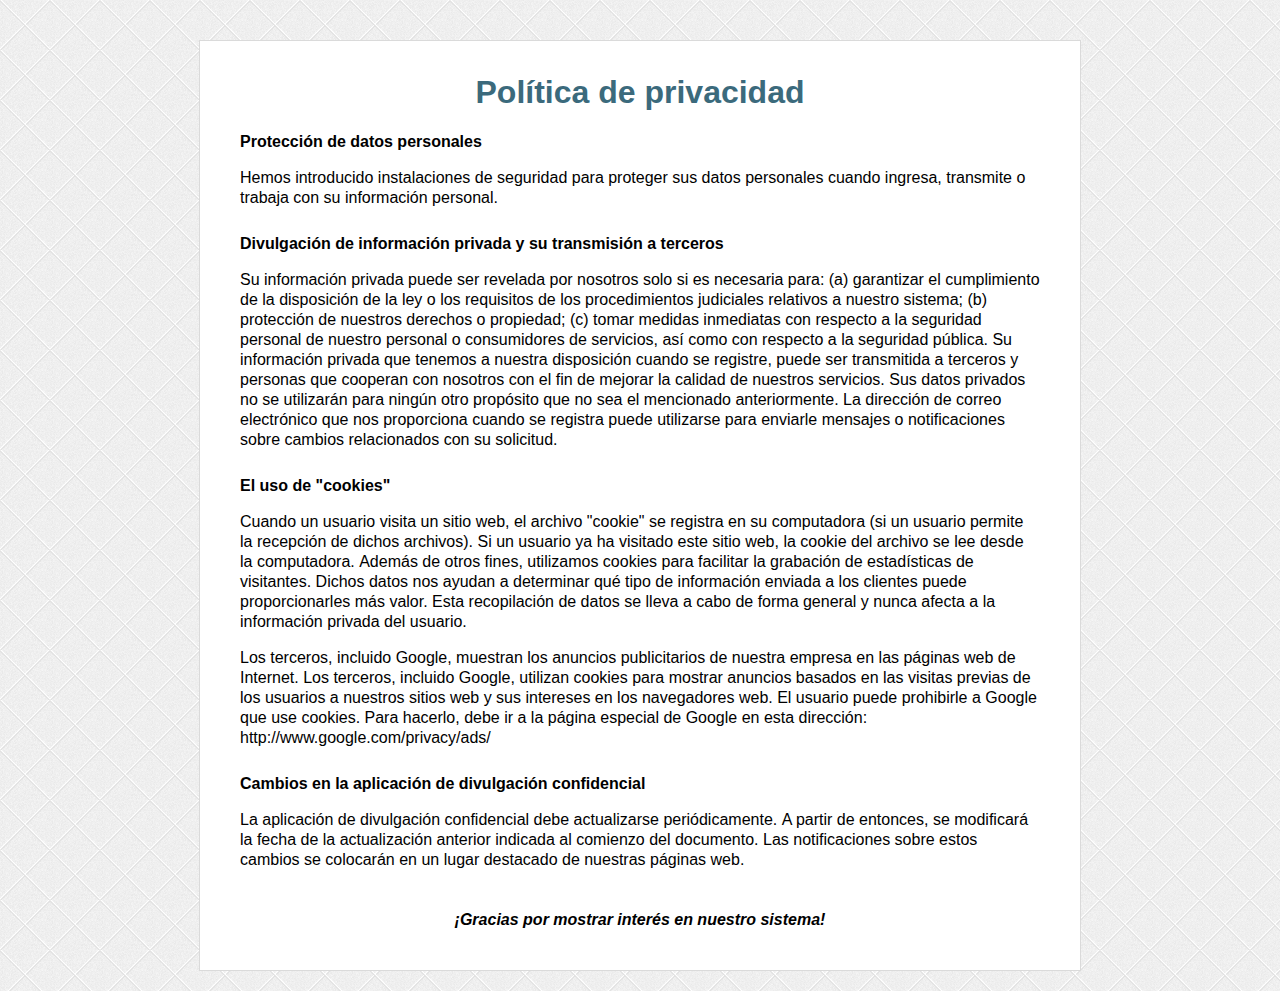
<file: rules_es.html>
<!DOCTYPE html>
<!-- saved from url=(0051)http://princess.pruduct4sport.com/ro/policy_en.html -->
<html lang="ru"><head><meta http-equiv="Content-Type" content="text/html; charset=UTF-8">
	
	<title>Política de privacidad</title>
<style type="text/css">.jlhlebbhengjlhmcjebbkambaekglhkf {top: 0px; left: 0px;min-width: 30px;max-width: 300px;font-size: 13px;font-family: arial, helvetica, sans-serif;opacity: .93;padding:0px;position:absolute;display:block;z-index: 999997;font-style: normal;font-variant: normal;font-weight: normal;}#jlhlebbhengjlhmcjebbkambaekglhkf_up{text-align: center;padding:0px;margin: 0px;}#jlhlebbhengjlhmcjebbkambaekglhkf_cont{background-color: #729FCF;font-family: arial, helvetica, sans-serif-webkit-box-shadow: #729FCF 0px 0px 2px;color: #FFFFFF;padding:7px;-webkit-border-radius: 5px;}#jlhlebbhengjlhmcjebbkambaekglhkf_down{text-align: center;padding:0px;margin: 0px;}</style></head>
<body>
	<footer class="block_more_info">
		<style scoped="">
body, html{
	min-height: 100%;
	margin:0px;
	padding: 0px;
	background: url('[data-uri]');
}
body{
	padding-top: 40px;
}
.block_more_info{
	width: 800px;
	margin: 0px auto 20px;
	background: #fff;
	font-family: Arial;
	padding: 20px 40px 40px 40px;
	border: 1px solid #DADADA;
	line-height: 20px;
}
.block_more_info h1{
	color: #3B6A7C;
	margin-bottom: 30px;
	text-align: center;
}
.s1{
	font-style: italic;
	text-align: center;
	margin: 40px 0 0 0;
	font-weight: bold;
}
h2{
	font-size: 16px;
	margin-top: 26px;
}
		</style>
		<h1>Política de privacidad</h1>

		<h2>Protección de datos personales </h2>
		<p>Hemos introducido instalaciones de seguridad para proteger sus datos personales cuando ingresa, transmite o trabaja con su información personal. </p>

		<h2>Divulgación de información privada y su transmisión a terceros</h2>
		<p>Su información privada puede ser revelada por nosotros solo si es necesaria para: (a) garantizar el cumplimiento de la disposición de la ley o los requisitos de los procedimientos judiciales relativos a nuestro sistema; (b) protección de nuestros derechos o propiedad; (c) tomar medidas inmediatas con respecto a la seguridad personal de nuestro personal o consumidores de servicios, así como con respecto a la seguridad pública. Su información privada que tenemos a nuestra disposición cuando se registre, puede ser transmitida a terceros y personas que cooperan con nosotros con el fin de mejorar la calidad de nuestros servicios. Sus datos privados no se utilizarán para ningún otro propósito que no sea el mencionado anteriormente. La dirección de correo electrónico que nos proporciona cuando se registra puede utilizarse para enviarle mensajes o notificaciones sobre cambios relacionados con su solicitud. </p>
		<h2>El uso de "cookies"</h2>
		<p>Cuando un usuario visita un sitio web, el archivo "cookie" se registra en su computadora (si un usuario permite la recepción de dichos archivos). Si un usuario ya ha visitado este sitio web, la cookie del archivo se lee desde la computadora. Además de otros fines, utilizamos cookies para facilitar la grabación de estadísticas de visitantes. Dichos datos nos ayudan a determinar qué tipo de información enviada a los clientes puede proporcionarles más valor. Esta recopilación de datos se lleva a cabo de forma general y nunca afecta a la información privada del usuario.</p>
		<p>Los terceros, incluido Google, muestran los anuncios publicitarios de nuestra empresa en las páginas web de Internet. Los terceros, incluido Google, utilizan cookies para mostrar anuncios basados en las visitas previas de los usuarios a nuestros sitios web y sus intereses en los navegadores web. El usuario puede prohibirle a Google que use cookies. Para hacerlo, debe ir a la página especial de Google en esta dirección: http://www.google.com/privacy/ads/</p>

		<h2>Cambios en la aplicación de divulgación confidencial </h2>
		<p>La aplicación de divulgación confidencial debe actualizarse periódicamente. A partir de entonces, se modificará la fecha de la actualización anterior indicada al comienzo del documento. Las notificaciones sobre estos cambios se colocarán en un lugar destacado de nuestras páginas web.</p>
		<p class="s1">¡Gracias por mostrar interés en nuestro sistema!</p>
	</footer>



</body></html>
</file>
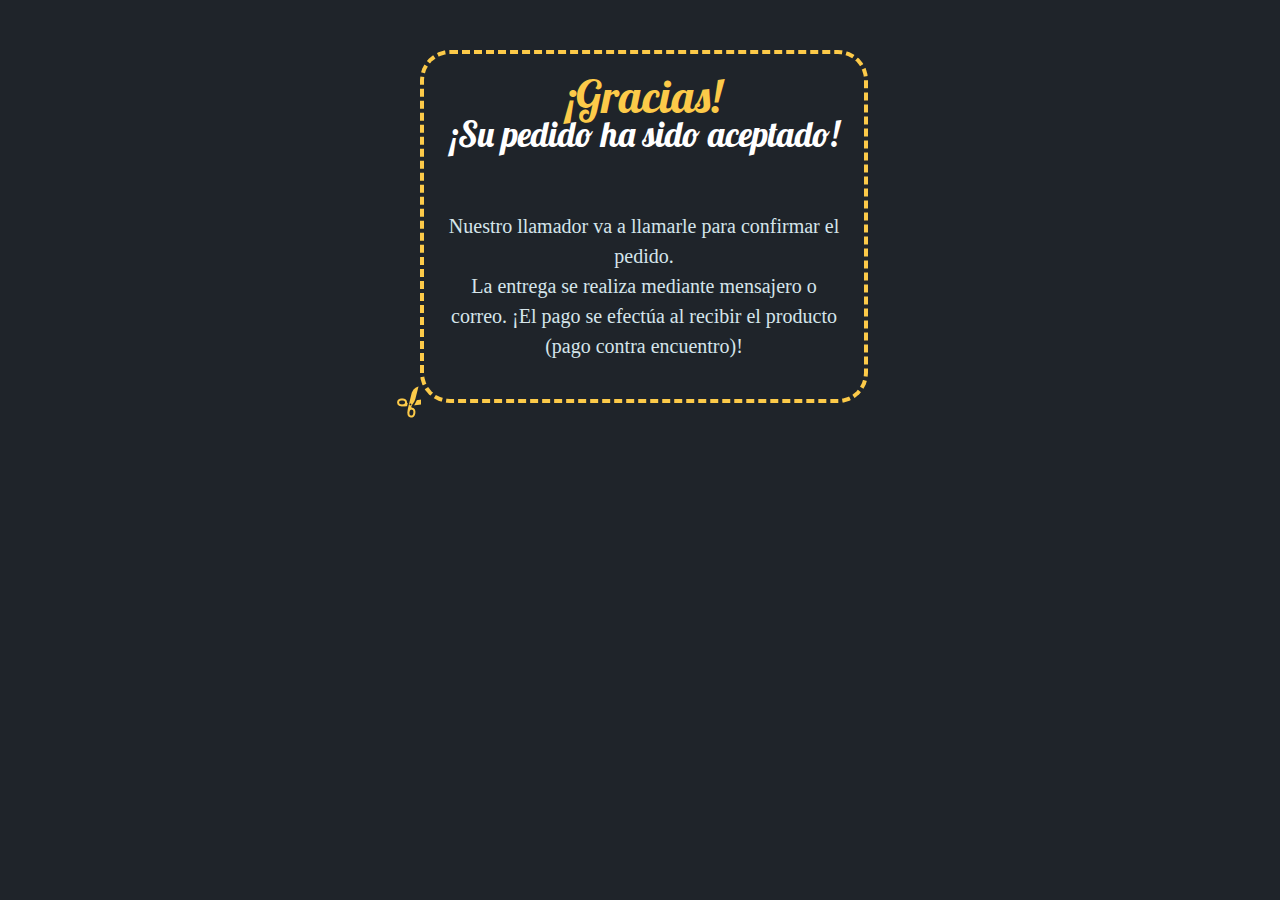
<file: success.html>
<html xml:lang="en" xmlns="http://www.w3.org/1999/xhtml">
 <head>

<link href='https://fonts.googleapis.com/css?family=Roboto+Condensed&subset=latin,cyrillic' rel='stylesheet' type='text/css'>
<link href='https://fonts.googleapis.com/css?family=Lobster&subset=latin,cyrillic' rel='stylesheet' type='text/css'>
  <title>
   ¡Gracias! ¡Su pedido ha sido aceptado!
  </title>
  <meta content="text/html; charset=utf-8" http-equiv="Content-Type"/>
  <meta content="width=320" name="viewport"/>
  <meta content="width=320" name="MobileOptimized"/>
  


</head>
 <body>
  <div id="wrapper">
   <div class="container">
    <span class="decoration">
    </span>
    <div class="order-block">
     <div class="text-holder">
      <h2>
       <span>
        ¡Gracias!
       </span>
       ¡Su pedido ha sido aceptado!
      </h2>
      <p>
       Nuestro llamador va a llamarle para confirmar el pedido.
       <br/>
       La entrega se realiza mediante mensajero o correo. ¡El pago se efectúa al recibir el producto (pago contra encuentro)!
      </p>
     </div>
    </div>
   </div>
  </div>
<script>
 
</script>
<noscript>
 
</noscript>
 

<style>body{
	margin:0;
	color:#fff;
	font:17px/25px Georgia, "Times New Roman", Times, serif;
	background:#1f242a;
	min-width:446px;
}
img{border-style:none;}
a{text-decoration:none; color:#a82720;}
a:hover{text-decoration:underline;}
input,
textarea,
select{
	font:100% Georgia, "Times New Roman", Times, serif;
	vertical-align:middle;
	color:#000;
	outline:none;
}
form,fieldset{
	margin:0;
	padding:0;
	border-style:none;
}
q{quotes:none;}
q:before{content:''}
q:after{content:''}
#wrapper{
	width:100%;
	overflow:hidden;
	padding:50px 0;
}
.container{
	width:440px;
	margin: 0 auto;
	display: block;
	position: relative;
}

.order-block{
	width: 440px;
	border: 4px dashed #FCCA49;
	border-radius: 30px;
	height: auto;
	margin: 0 auto;
	position: relative;
	text-align: center;
	font-size: 20px;
	line-height: 30px;
	overflow: hidden;
	color: #d5e5eb;

}
.order-block:after{
	display:block;
	clear:both;
	content:'';
}
.decoration{
	background:url('[data-uri]') no-repeat;
	width:24px;
	height:32px;
	position:absolute;
	left:-23px;
	top:336px;
}
.order-block .text-holder{
	padding: 20px;
}
.order-block h2{
	font:35px/35px "Lobster", Arial, Helvetica, sans-serif;
	margin:0 0 59px;
	color:#fff;
}
.order-block h2 span{
	display:block;
	font-size:45px;
	line-height:45px;
	color:#fcca49;
	margin:0 0 -2px;
}
.order-block p{margin:0 0 18px;}
.order-block .text-box{
	bottom: 20px;
	font-size: 20px;
	line-height: 30px;
	color: #1f242a;
	left: 3px;
	width: 100%;
	box-sizing: border-box;
	background: #FCCA49;
	padding: 20px;
}
.order-block .text-box h2{
	font-size:35px;
	line-height:40px;
	color:#1f242a;
	margin:0 0 32px;
}
.order-block .text-box h2 span{
	font-size:45px;
	line-height:45px;
	color:#ae1d1d;
	display:block;
	margin:-6px 0 0;
}
.order-form{
	overflow:hidden;
}
.order-form .text{
	background:url('[data-uri]') no-repeat;
	width:253px;
	height:42px;
	float:left;
}
.order-block .text-box p{
	margin:0 0 18px;
}
.order-form .text input{
	background:none;
	border:none;
	width:227px;
	height:40px;
	float:left;
	font-size:16px;
	line-height:40px;
	color:#726033;
	padding:10px 13px 12px;
}
.btn-save{
	border:none;
	background:url('[data-uri]') no-repeat;
	width:129px;
	height:40px;
	float:right;
	font: 20px/40px "Roboto Condensed", Arial, Helvetica, sans-serif;
	text-transform:uppercase;
	color:#fff;
	float:right;
	padding:0 0 2px;
	margin:0;
	cursor:pointer;
}</style>

<script>
  !function(f,b,e,v,n,t,s)
  {if(f.fbq)return;n=f.fbq=function(){n.callMethod?
  n.callMethod.apply(n,arguments):n.queue.push(arguments)};
  if(!f._fbq)f._fbq=n;n.push=n;n.loaded=!0;n.version='2.0';
  n.queue=[];t=b.createElement(e);t.async=!0;
  t.src=v;s=b.getElementsByTagName(e)[0];
  s.parentNode.insertBefore(t,s)}(window, document,'script',
  'https://connect.facebook.net/en_US/fbevents.js');
  fbq('init', '282756929746526');
  fbq('track', 'PageView');
  fbq('track', 'Lead');
</script>
</body>
</html>
</file>
